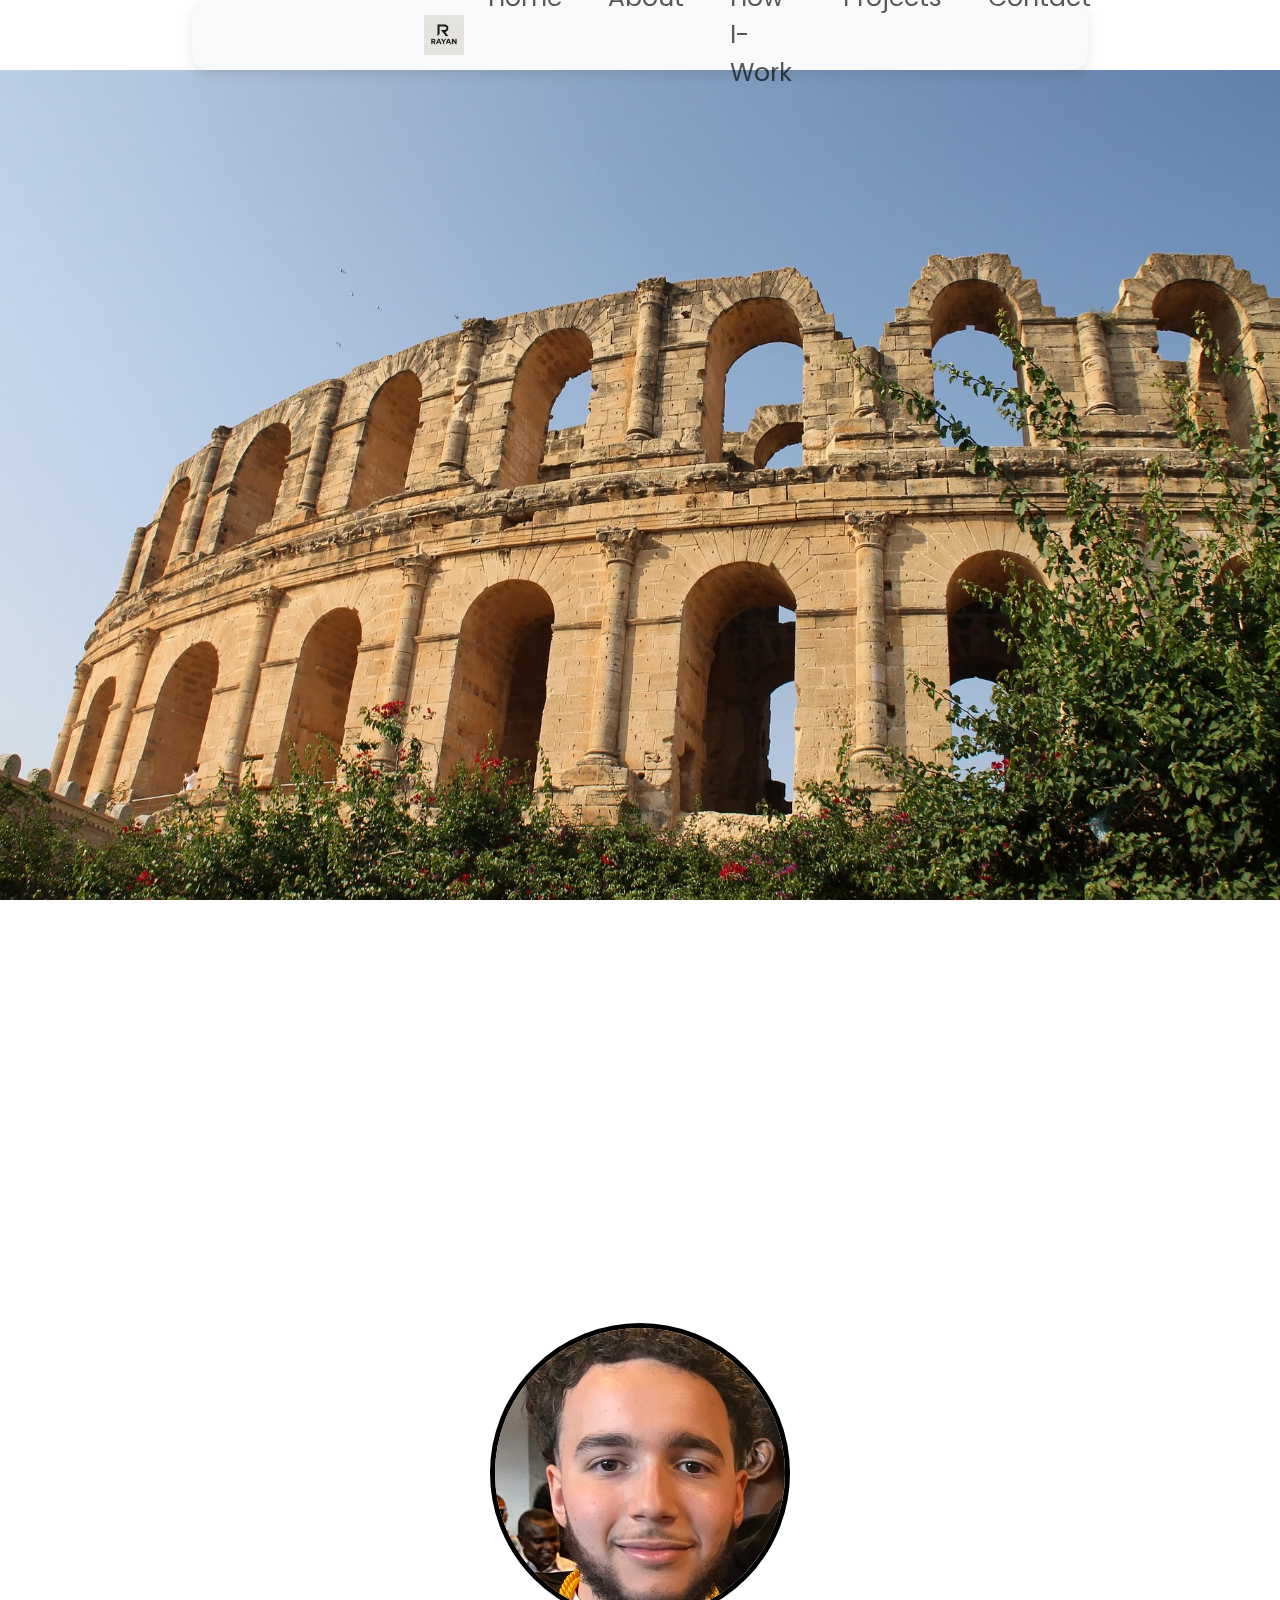
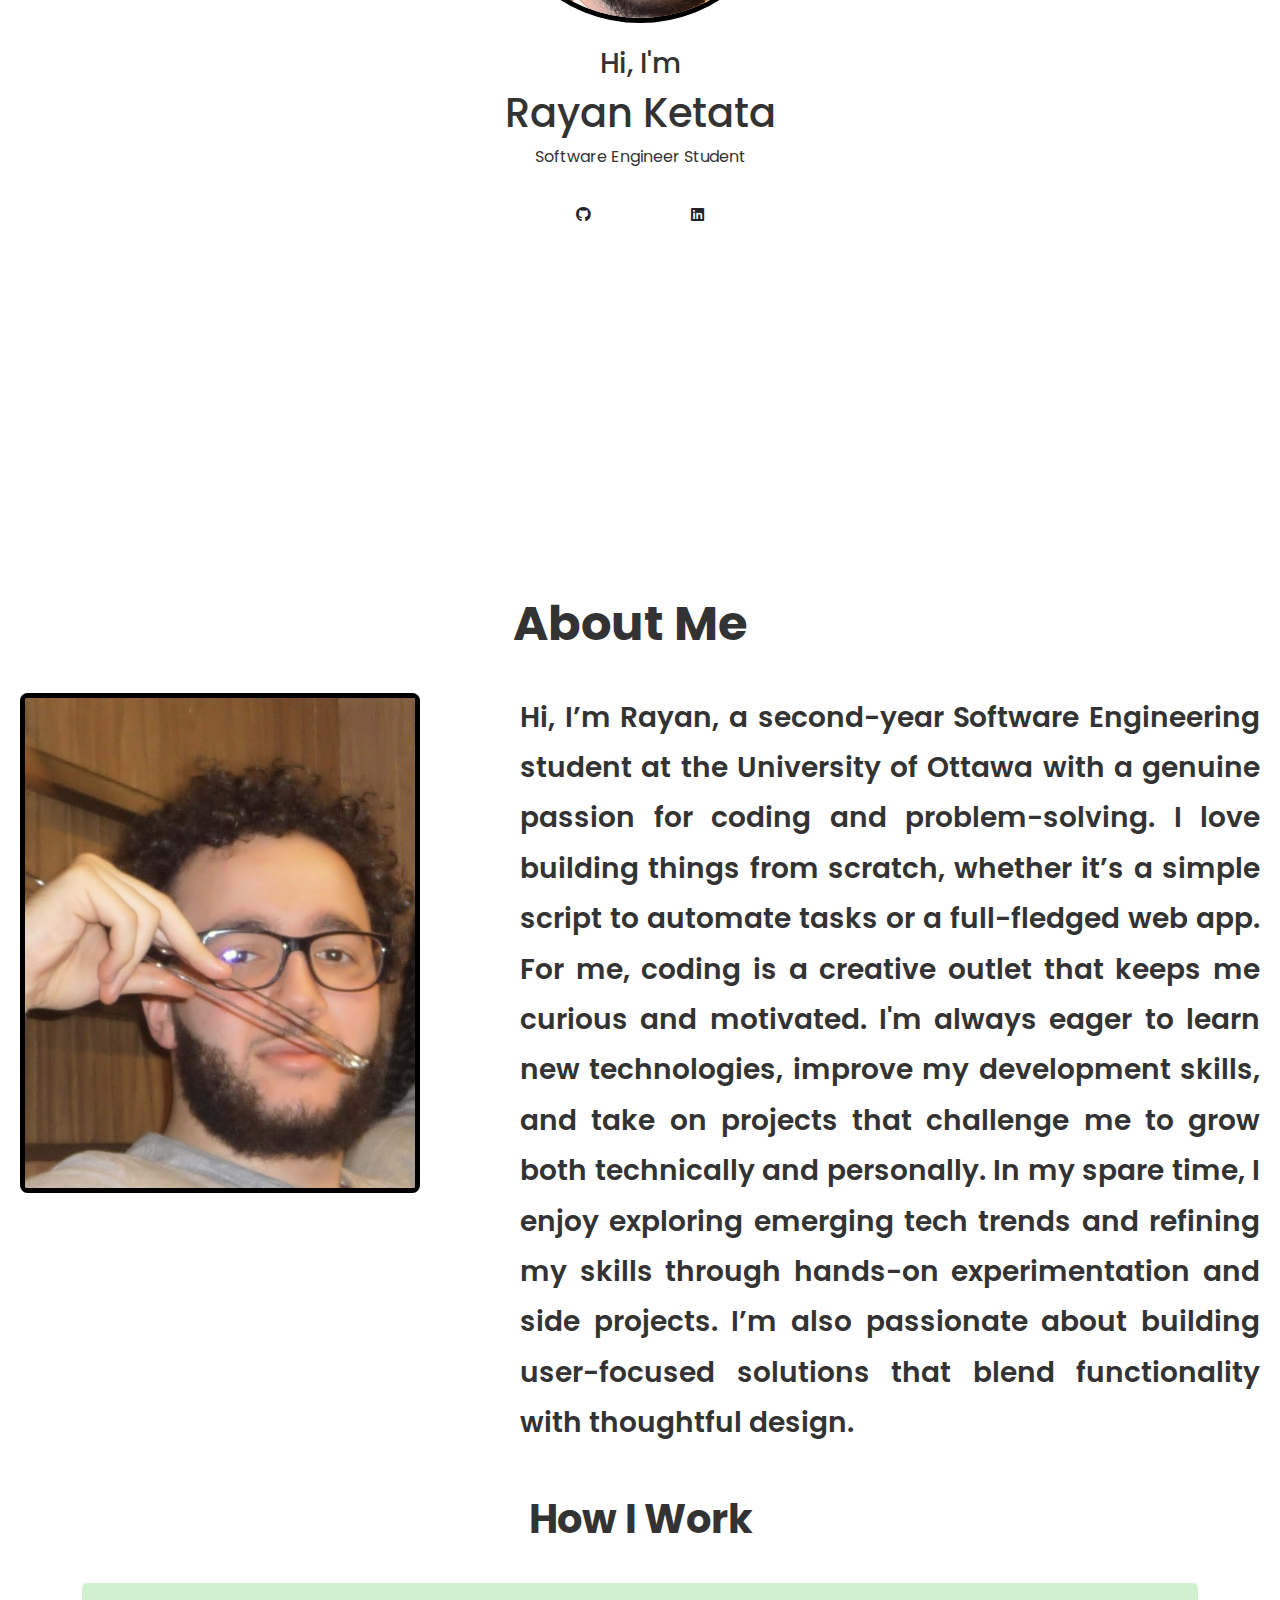
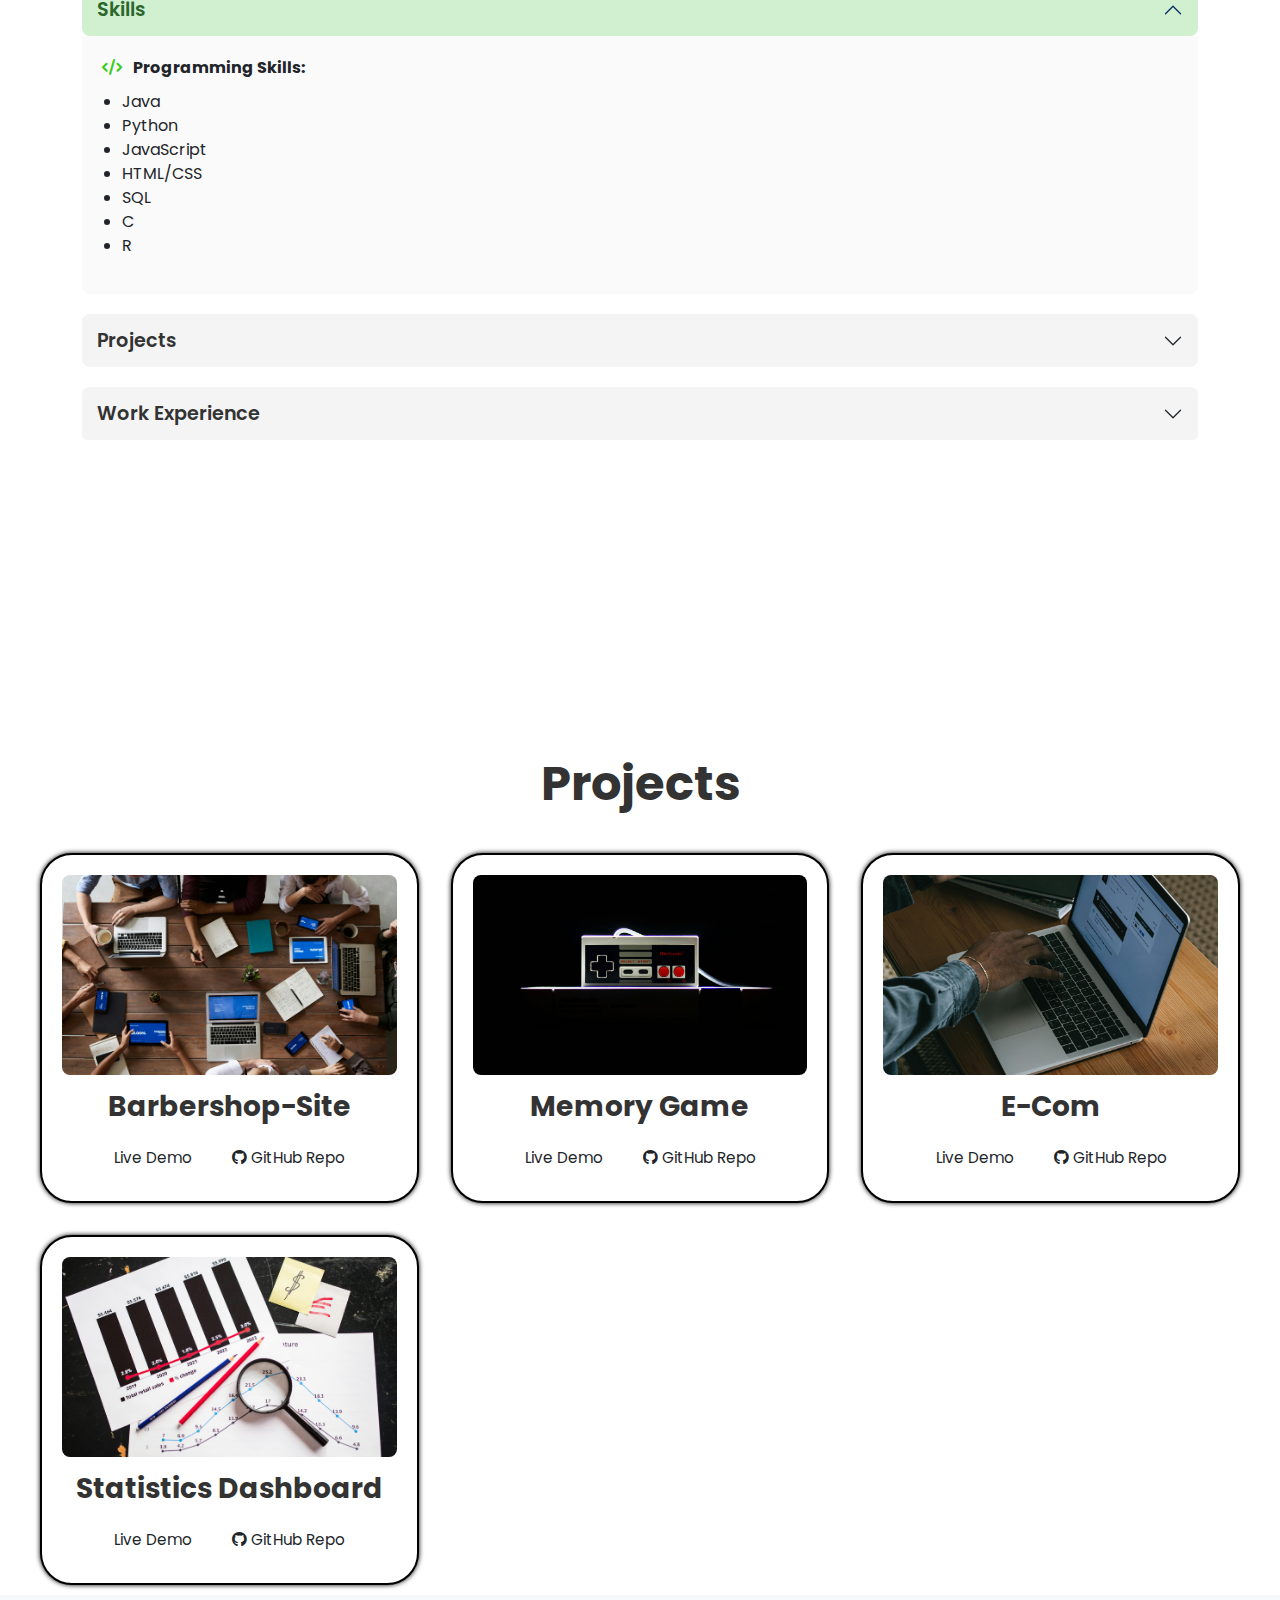
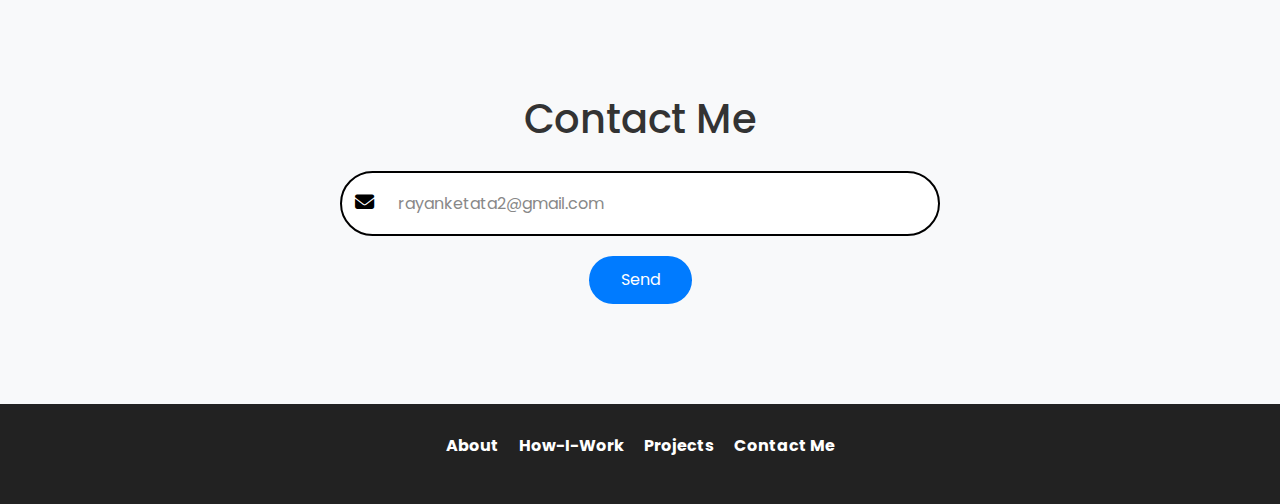
<file: index.html>
<!DOCTYPE html>
<html lang="en">
<head>
  <meta charset="UTF-8" />
  <meta name="viewport" content="width=device-width, initial-scale=1.0" />
  <title>Personal Portfolio Website</title>
  <link href="https://cdn.jsdelivr.net/npm/bootstrap@5.3.0/dist/css/bootstrap.min.css" rel="stylesheet">
  <link rel="stylesheet" href="https://cdnjs.cloudflare.com/ajax/libs/font-awesome/6.4.0/css/all.min.css">
  <link href="https://fonts.googleapis.com/css2?family=Playfair+Display&family=Open+Sans&display=swap" rel="stylesheet">
  <link rel="stylesheet" href="style.css"/>
  <script src="script.js" defer></script>
  <link href="https://fonts.googleapis.com/css2?family=Poppins:wght@400;600;700&display=swap" rel="stylesheet">
</head>

<body style="font-family: '-apple-system, BlinkMacSystemFont, 'Segoe UI', Roboto, 'Helvetica Neue', Arial, sans-serif;'">

  <!-- Header -->
  <nav class="navbar navbar-expand-lg bg-body-tertiary sticky-top custom-navbar " style="background-color: #f8f9fa;">
    <div class="container-fluid">
      <a class="navbar-brand" href="#">
        <img src="photos/logo.png" alt="Logo" style="height: 40px; width: auto;">
      </a>
      <button class="navbar-toggler" type="button" data-bs-toggle="collapse" data-bs-target="#navbarSupportedContent"
        aria-controls="navbarSupportedContent" aria-expanded="false" aria-label="Toggle navigation">
        <span class="navbar-toggler-icon"></span>
      </button>

      <div class="collapse navbar-collapse justify-content-center" id="navbarSupportedContent">
        <div class="container-navbar">
          <ul class="navbar-nav mb-2 mb-lg-0">
          <li class="nav-item"><a class="nav-link" href="#intro">Home</a></li>
          <li class="nav-item"><a class="nav-link" href="#about">About</a></li>
          <li class="nav-item"><a class="nav-link" href="#how-i-work">How-I-Work</a></li>
          <li class="nav-item"><a class="nav-link" href="#projects">Projects</a></li>
          <li class="nav-item"><a class="nav-link" href="#contact">Contact</a></li>
        </ul>
        </div>
      </div>
    </div>
  </nav>

  <!-- Home Section -->
  <section id="home">
    <div class="resume">
      <a href="RayanKetataResume.pdf" download class="resume-btn">My Resume</a>
    </div>
  </section>
  
  <!-- Intro Section -->
  <section id="intro">
  <!--<h2 class="intro-title">Welcome to My Portfolio</h2>-->

  <div class="intro-content">
    <div class="intro-image-wrapper">
      <img src="photos/intro.jpg" alt="Rayan Ketata" class="intro-image" />
    </div>

    <div class="intro-text">
      <h3>Hi, I'm</h3>
      <h1 class="name-highlight">Rayan Ketata</h1>
      <span class="role">Software Engineer Student</span>
    </div>

    <div class="intro-btn">
      <a href="https://github.com/RayanKetata" class="btn" target="_blank"><i class="fa-brands fa-github"></i></a>
      <a href="https://linkedin.com/in/rayan-ketata-3620b9277" class="btn" target="_blank"><i class="fa-brands fa-linkedin"></i></a>
    </div>
  </div>
</section>



  <!-- About Section -->
 <section id="about">
    <h2 class="about-title">About Me</h2>
    <div class="about-content">
      <div class="Rayan-picture">
        <img src="photos/background.png" alt="Rayan Ketata" />
      </div>
      
      <div class="Rayan-text">
        <p class="fw-semibold"><span id="typing-text"></span>Hi, I’m Rayan, a second-year Software Engineering student at the University of Ottawa with a genuine passion for coding and problem-solving. I love building things from scratch, whether it’s a simple script to automate tasks or a full-fledged web app. For me, coding is a creative outlet that keeps me curious and motivated. I'm always eager to learn new technologies, improve my development skills, and take on projects that challenge me to grow both technically and personally. In my spare time, I enjoy exploring emerging tech trends and refining my skills through hands-on experimentation and side projects. I’m also passionate about building user-focused solutions that blend functionality with thoughtful design.</p>
      </div>
    </div>
  </div>
 </section>

  <!-- How I Work Section -->
<section id="how-i-work">
  <div class="how-i-work container">
    <h2 class="how-i-work title">How I Work</h2>

    <div class="accordion" id="accordionExample">

      
      <div class="accordion-item">
        <h2 class="accordion-header">
          <button class="accordion-button" type="button" data-bs-toggle="collapse" data-bs-target="#collapseOne" aria-expanded="true" aria-controls="collapseOne">
            Skills
          </button>
        </h2>
        <div id="collapseOne" class="accordion-collapse collapse show" data-bs-parent="#accordionExample">
          <div class="accordion-body">
            <strong><i class="fa-solid fa-code" style="color: #38cb1a;"></i>&nbsp;Programming Skills:</strong>
            <ul>
              <li>Java</li>
              <li>Python</li>
              <li>JavaScript</li>
              <li>HTML/CSS</li>
              <li>SQL</li>
              <li>C</li>
              <li>R</li>
            </ul>
          </div>
        </div>
      </div>

      <!-- Projects Section -->
     <div class="accordion-item">
        <h2 class="accordion-header">
        <button class="accordion-button collapsed" type="button" data-bs-toggle="collapse" data-bs-target="#collapseTwo" aria-expanded="false" aria-controls="collapseTwo">
      Projects
        </button>
        </h2>
        <div id="collapseTwo" class="accordion-collapse collapse" data-bs-parent="#accordionExample">
          <div class="accordion-body">
          <a href="https://github.com/orgs/Uneed1/repositories" target="_blank" class="github-icon-link">
          <strong><i class="fa-brands fa-github"></i>&nbsp;UNEED:</strong></a><br>
           A web application designed to empower users to organize and participate in community clean-up efforts while earning compensation.
           The platform includes features such as task and project management, participant coordination, reward tracking, and user profiles.
           It also supports tools for scheduling, progress monitoring, and secure payment handling, making it easy to manage clean-up initiatives from start to finish.
        <ul class="project-list">
          <li>Programming Languages: HTML, CSS, JavaScript</li>
        </ul>
      </div>
    </div>
  </div>


      <!-- Work Experience Section -->
      <div class="accordion-item">
        <h2 class="accordion-header">
          <button class="accordion-button collapsed" type="button" data-bs-toggle="collapse" data-bs-target="#collapseThree" aria-expanded="false" aria-controls="collapseThree">
            Work Experience
          </button>
        </h2>
        <div id="collapseThree" class="accordion-collapse collapse" data-bs-parent="#accordionExample">
          <div class="accordion-body">
            <strong>Data Analyst Assistant – Office of the Privacy Commissioner (OPC):</strong><br>
            At the OPC, I supported privacy-related research by cleaning, organizing, and analyzing data using Excel and database tools. I worked with structured datasets to generate insights, create reports, and build visual presentations in PowerPoint. I also contributed to evaluating trends and summarizing findings for internal use. This experience improved my analytical skills, attention to detail, and understanding of privacy policy, while giving me hands-on experience with databases and the importance of data integrity and protection.
          </div>
        </div>
      </div>

    </div>
  </div>
</section>


  <!-- Projects Section -->
 <section id="projects" class="projects">
  <h2 class="section-title">Projects</h2>

  <div class="projects-grid">

   <div class="project-card">
        <img src="photos/service.jpg" alt="Service Website" class="project-image" />
        <h3><b>Barbershop-Site</b></h3>
        <div class="btn-group">
          <a class="btn" href="https://rayanketata.github.io/Barbershop-Site/" target="_blank" rel="noopener noreferrer">Live Demo</a>
          <a class="btn" href="https://github.com/rayanketata/Barbershop-Site" target="_blank" rel="noopener noreferrer">
          <i class="fa-brands fa-github"></i> GitHub Repo
          </a>
        </div>
    </div>


    <div class="project-card">
      <img src="photos/game.jpg" alt="Game Project" class="project-image" />
      <h3><b>Memory Game</b></h3>
      <div class="btn-group">
        <a class="btn" href="https://ttarkhani.github.io/MindFlip/" target="_blank" rel="noopener noreferrer">Live Demo</a>
        <a class="btn" href="https://github.com/ttarkhani/MindFlip"><i class="fa-brands fa-github"></i> GitHub Repo</a>
      </div>
    </div>

    <div class="project-card">
      <img src="photos/ecom.jpg" alt="E-commerce Project" class="project-image" />
      <h3><b>E-Com</b></h3>
      <div class="btn-group">
        <a class="btn" href="https://ttarkhani.github.io/lux/" target="_blank" rel="noopener noreferrer">Live Demo</a>
        <a class="btn" href="https://github.com/ttarkhani/lux" target="_blank" rel="noopener noreferrer"><i class="fa-brands fa-github"></i> GitHub Repo</a>
      </div>
    </div>


    <div class="project-card">
      <img src="photos/stats.jpg" alt="Statistics Dashboard" class="project-image" />
      <h3><b>Statistics Dashboard</b></h3>
      <div class="btn-group">
        <a class="btn" href="https://rayanketata.github.io/Stats/" target="_blank" rel="noopener noreferrer">Live Demo</a>
        <a class="btn" href="https://github.com/RayanKetata/Stats" target="_blank" rel="noopener noreferrer"><i class="fa-brands fa-github"></i> GitHub Repo</a>
      </div>
    </div>
  </div>
</section>


  <!-- Contact Section -->
  <section id="contact" class="contact">
  <div class="input-box">
    <h1 class="contact-title">Contact Me</h1>

    <div class="input">
      <input type="email" placeholder="rayanketata2@gmail.com" required />
      <i class="fa-solid fa-envelope"></i>
    </div>

    <button class="reuse-btn">Send</button>
  </div>
</section>

<footer>
  <ul>
    <li><a href="#about">About</a></li>
    <li><a href="#how-i-work">How-I-Work</a></li>
    <li><a href="#projects">Projects</a></li>
    <li><a href="#contact">Contact Me</a></li>
  </ul>
</footer>


  <!-- Bootstrap JS -->
  <script src="https://cdn.jsdelivr.net/npm/bootstrap@5.3.0/dist/js/bootstrap.bundle.min.js"></script>
</body>
</html>
</file>
<file: style.css>
/* Reset and Base Styles */
* {
  margin: 0;
  padding: 0;
  box-sizing: border-box;
}

body {
  background-color: transparent;
  color: #333;
  font-size: 16px;
  line-height: 1.5;
  font-family: 'Poppins', sans-serif;
  margin-top: 0;
}

html {
  scroll-behavior: smooth;
  scroll-padding-top: 70px;
}

/* Navbar */
.custom-navbar {
  margin: 0 auto;
  width: 70%;
  border-radius: 16px;
  padding: 10px 20px;
  background-color: rgba(5, 13, 24, 0.95);
  box-shadow: 0 4px 12px rgba(26, 3, 3, 0.1);
  max-height: 70px;
  color: black;
}

.navbar-nav {
  color: #000;
}

.navbar-brand img {
  height: 45px;
  width: auto;
  margin-left: 200px;
}

nav ul {
  display: flex;
  list-style: none;
  gap: 30px;
  padding: 0;
  margin: 0;
}

.nav-item {
  font-size: 25px;
  background-color: transparent;
}

.nav-item a:hover {
  background-color: #0b80f5;
  color: white;
  border-radius: 5px;
  padding: 10px 20px;
  text-decoration: none;
  transition: background-color 0.3s ease;
}

/* Home Section */
#home {
  background-image: url(photos/tunisia.jpg);
  background-size: cover;
  background-position: center;
  background-repeat: no-repeat;
  background-attachment: fixed;
  width: 100%;
  height: 125vh;
  padding: 150px;
  text-align: left;
}

@media screen and (max-width: 768px) {
  #home {
    background-attachment: scroll;
  }
}

.resume {
  position: relative;
  height: 100vh;
}

.resume-btn {
  position: absolute;
  top: 40px;
  left: 40px;
  padding: 12px 24px;
  background-color: #5595d6;
  color: #fff;
  font-size: 16px;
  font-weight: 600;
  text-decoration: none;
  border-radius: 5px;
  box-shadow: 0 4px 10px rgba(0, 0, 0, 0.2);
  transition: background-color 0.3s ease;
  opacity: 0;
  transform: translateY(-20px);
  animation: fadeIn 1s ease-in-out 0.3s forwards;
}

.resume-btn:hover {
  background-color: #0056b3;
}

@keyframes fadeIn {
  to {
    opacity: 1;
    transform: translateY(0);
  }
}

/* Intro Section */
#intro {
  min-height: 100vh;
  padding: 8rem 12%;
  width: 100%;
  position: relative;
}

.intro-title {
  font-size: 3rem;
  font-weight: 700;
  color: #0c0000;
  text-align: center;
  font-family: 'Poppins', sans-serif;
  margin-top: 0;
}

.intro-content {
  display: flex;
  align-items: center;
  justify-content: center;
  gap: 1.5rem;
  text-align: center;
  flex-direction: column;
}

.intro-image-wrapper {
  width: 300px;
  height: 300px;
  border-radius: 50%;
  overflow: hidden;
  border: #000 5px solid;
  margin: 0 auto;
  display: block;
}

.intro-image {
  width: 100%;
  height: 100%;
  object-fit: cover;
  object-position: 100% 15%;
}

.intro-text {
  flex: 1;
  text-align: center;
}

.reuse-btn {
  background-color: #007bff;
  color: white;
  border: none;
  border-radius: 3rem;
  padding: 0.75rem 2rem;
  font-size: 1rem;
  cursor: pointer;
  transition: background-color 0.3s ease;
}

.reuse-btn:hover {
  background-color: #0056b3;
}

/* About Section */
#about {
  background-color: #ffffff;
  padding: 100px 20px 50px 0;
  text-align: center;
  height: 100vh;
}

.about-title {
  font-size: 3rem;
  margin-bottom: 40px;
  font-weight: 700;
}

.about-container {
  width: 1500px;
  margin: 0 auto;
  padding-left: 20px;
  margin-left: 0.25;
  height: 75%;
}

.about-content {
  display: flex;
  align-items: flex-start;
  justify-content: flex-start;
  gap: 100px;
  text-align: left;
}

.Rayan-picture {
  margin-left: 20px;
}

.Rayan-picture img {
  width: 400px;
  height: 500px;
  border-radius: 7.5px;
  object-fit: cover;
  border: 5px solid black;
}

.Rayan-text {
  flex: 1;
}

.Rayan-text p {
  font-size: 1.75rem;
  font-weight: 600;
  line-height: 1.8;
  margin-bottom: 20px;
  text-align: justify;
}

@media (max-width: 768px) {
  .about-content {
    flex-direction: column;
    align-items: center;
    text-align: center;
  }

  .Rayan-text {
    text-align: center;
  }
}

.container {
  text-align: center;
  margin: auto;
  font-size: x-large;
}

/* How-I-Work Section */
#how-i-work {
  background-color: #ffffff;
  padding: 100px 20px;
  text-align: center;
  height: 100vh;
}

#how-i-work .title {
  font-size: 2.5rem;
  margin-bottom: 40px;
  font-weight: bold;
}

/* Accordion Styles */
.accordion-item {
  border: none;
  margin-bottom: 20px;
}

.accordion-button {
  background-color: #f4f4f4;
  color: #333;
  font-weight: 600;
  font-size: 1.2rem;
  padding: 15px;
  border-radius: 8px;
  box-shadow: none;
  transition: background-color 0.3s;
}

.accordion-button:hover {
  background-color: #e0e0e0;
}

.accordion-button:not(.collapsed) {
  background-color: #d0f0d0;
  color: #2b662b;
  box-shadow: none;
}

.accordion-body {
  text-align: left;
  font-size: 1rem;
  padding: 20px;
  background-color: #fafafa;
  border-radius: 0 0 8px 8px;
}

.accordion-body strong i {
  margin-right: 8px;
}

/* GitHub Icon Link */
.github-icon-link {
  color: #000;
  text-decoration: none;
  transition: color 0.3s ease;
}

.github-icon-link:hover {
  color: #38cb1a;
  cursor: pointer;
}

.project-list {
  padding-left: 20px;
  margin-top: 10px;
  list-style-type: disc;
}

.accordion-body ul {
  padding-left: 20px;
  margin-top: 10px;
  list-style-type: disc;
  text-align: left;
}

/* Projects Section */
#projects {
  background-color: #fff;
  padding: 40px;
  max-width: 1400px;
  margin: 0 auto;
  height: 100vh;
}

.section-title {
  font-size: 3rem;
  margin-bottom: 40px;
  font-weight: 700;
  text-align: center;
  background-color: white;
  margin-top: 20px;
}

.projects-grid {
  display: grid;
  grid-template-columns: repeat(auto-fill, minmax(300px, 1fr));
  gap: 2rem;
}
.project-card {
  display: flex;
  flex-direction: column;
  justify-content: space-between;
  align-items: center;
  padding: 20px;
  height: 350px;
  background-color: white;
  border-radius: 2rem;
  border: 2px solid #000;
  box-shadow: #000 0px 0px 5px 0px;
  text-align: center;
  transition: transform 0.3s ease;
}

.btn-group {
  display: flex;
  justify-content: center;
  gap: 10px;
  margin-top: auto;
}


.project-card:hover {
  transform: translateY(-10px) scale(1.02);
}

.project-image {
  width: 100%;
  max-height: 200px;
  object-fit: cover;
  border-radius: 8px;
  margin-bottom: 15px;
}

/* Buttons */
.btn-group {
  display: flex;
  justify-content: center;
  align-items: center;
  gap: 10px;
  flex-wrap: nowrap; 
}

.btn {
  padding: 10px 14px;
  font-size: 0.95rem;
  white-space: nowrap;
  min-width: 110px;
  box-sizing: border-box;
}


.btn:hover {
  background-color: #007bff;
  color: white;
}

/* Contact Section */
#contact {
  background-color: #f8f9fa;
  padding: 100px 20px;
  text-align: center;
}

.input-box {
  display: flex;
  flex-direction: column;
  align-items: center;
  justify-content: center;
  gap: 20px;
  max-width: 600px;
  margin: 0 auto;
}

.input-box input {
  border-radius: 3rem;
  border: 2px solid #000;
  padding: 1rem 3rem 1rem 3.5rem;
  font-size: 1.2rem;
  width: 100%;
}

.input-box input::placeholder {
  font-size: 1rem;
  color: #888;
}

.input {
  position: relative;
  width: 100%;
}

.input i {
  position: absolute;
  top: 50%;
  left: 15px;
  transform: translateY(-50%);
  color: #000;
  font-size: 1.2rem;
}

/* Footer */
footer {
  text-align: center;
  padding: 30px;
  background-color: #222;
  color: white;
}

footer ul {
  list-style: none;
  padding: 0;
  display: flex;
  justify-content: center;
  gap: 20px;
  flex-wrap: wrap;
}

footer ul li a {
  color: white;
  text-decoration: none;
  font-weight: bold;
}
</file>
